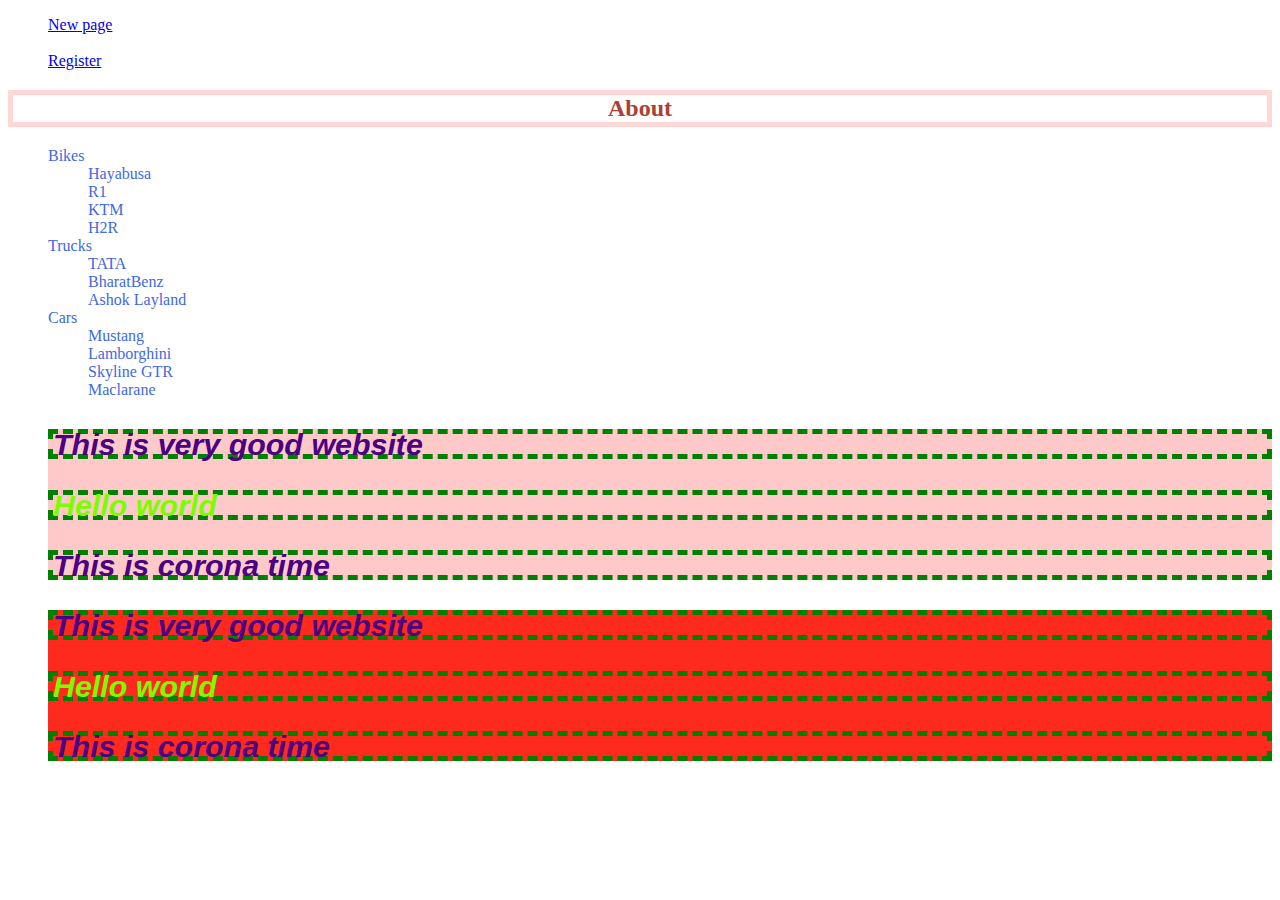
<file: index.html>
<!Doctype html>
<html>

<head>
    <title>Welcome to website</title>
    <link rel="stylesheet" type="text/css" href="style.css">
</head>

<body>
    <ul>
        <li><a href="newpage.html"> New page </a></li><br>
        <li><a href="login.html"> Register </a></li>
    </ul>
    <h2>About</h2>
    <ul>
        <li>Bikes</li>
        <ul>
            <li>Hayabusa</li>
            <li>R1</li>
            <li>KTM</li>
            <li>H2R</li>
        </ul>
        <li>Trucks</li>
        <ul>
            <li>TATA</li>
            <li>BharatBenz</li>
            <li>Ashok Layland</li>
        </ul>
        <li>Cars</li>
        <ul>
            <li>Mustang</li>
            <li>Lamborghini</li>
            <li>Skyline GTR</li>
            <li>Maclarane</li>
        </ul>
        <div id="div1">
            <p class="mytext">This is very good website</p>
            <p class="mytext secondClassName">Hello world</p>
            <p class="mytext">This is corona time</p>
        </div>

        <div id="div2">
            <p class="mytext">This is very good website</p>
            <p class="mytext secondClassName">Hello world</p>
            <p class="mytext">This is corona time</p>
        </div>

    </ul>
</body>

</html>
</file>
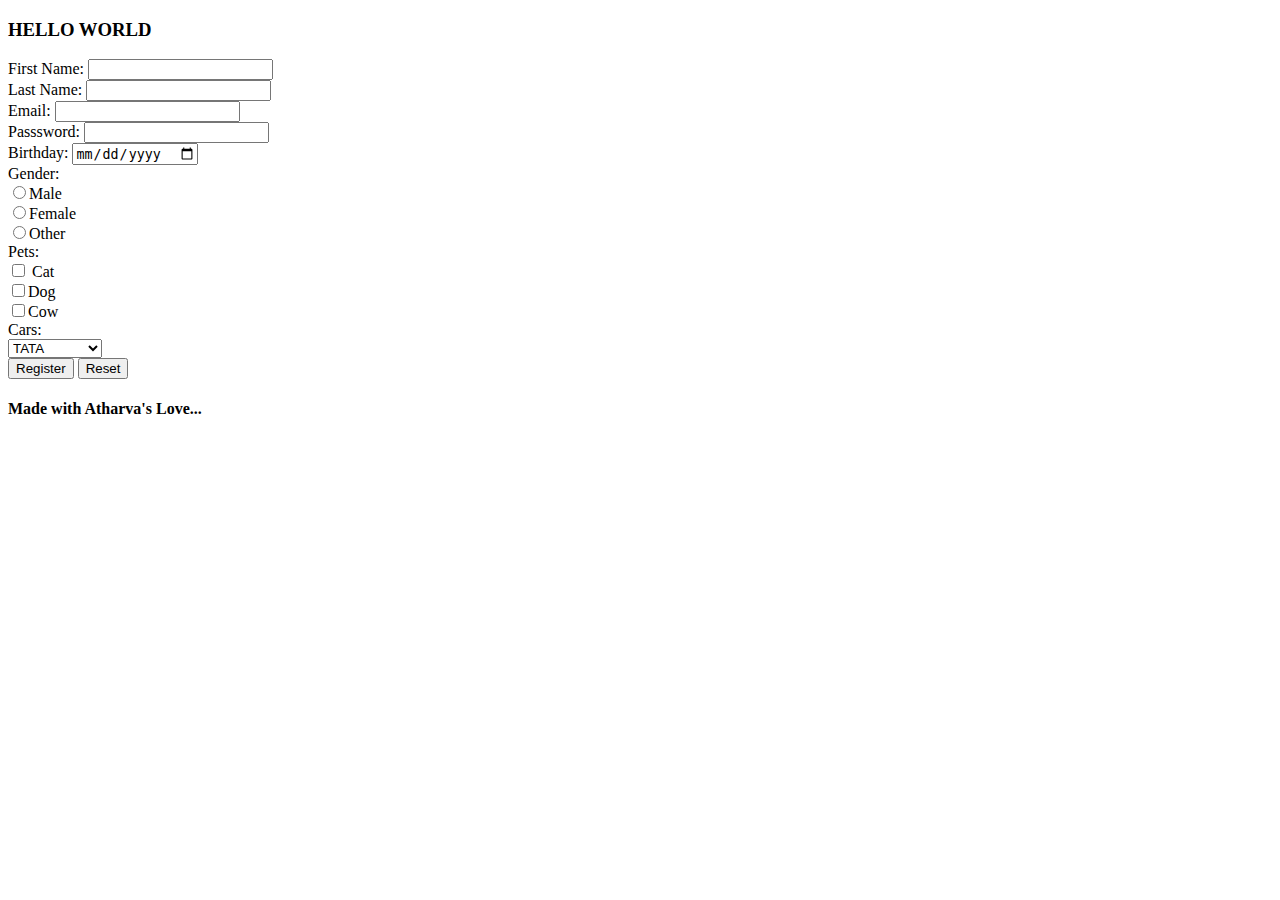
<file: form.html>
<!Doctype html>
<html>

<head>
    <title>Register</title>
</head>
<!--USE GET METHOD NOT POST-->

<body>
    <header>
        <h3>HELLO WORLD</h3>
    </header>

    <form method="GET">
        <span>First Name:</span> <input type="text" name="firstname"><br> Last Name: <input type="text" name="lastname"><br> Email: <input type="email" name="email" required><br> Passsword: <input type="password" name="password" min="5" required><br>        Birthday:
        <input type="date" name="birthdate"><br> Gender: <br>
        <input type="radio" name="gender" value="Male">Male<br>
        <input type="radio" name="gender" value="Female">Female<br>
        <input type="radio" name="gender" value="Other">Other<br> Pets:
        <br>
        <input type="checkbox" name="Cat"> Cat<br>
        <input type="checkbox" name="Dog">Dog<br>
        <input type="checkbox" name="Cow">Cow<br> Cars:
        <br>
        <select>
            <option value="tata"> TATA</option>
            <option value="mahindra"> MAHINDRA </option>
            <option value="jaguar"> JAGUAR </option>
            </select><br>
        <input type="submit" value="Register">
        <input type="reset" value="Reset">
    </form>
    <footer>
        <h4>Made with Atharva's Love...</h4>
    </footer>

</body>

</html>
</file>
<file: style.css>
body {
    background-image: url(https://www.designbolts.com/wp-content/uploads/2014/03/Sea-green-blur-background1.jpg);
    background-size: cover;
}

ul {
    color: royalblue;
}

h2 {
    color: #AA4139;
    text-align: center;
    border: 5px solid rgba(255, 176, 170, 0.5);
    cursor: pointer;
}

li {
    list-style: none;
}


/* . is used to access the class in html*/

.mytext {
    color: indigo;
    border: 5px dashed green;
}

.secondClassName {
    color: lawngreen;
}


/* # is used to access the id of the html div tag*/

#div1 {
    background-color: rgba(255, 0, 0, 0.21);
}

#div2 {
    background-color: rgba(255, 19, 5, 0.9);
}

p {
    line-height: 20px;
    font-style: italic;
    font-weight: bold;
    font-size: 190%;
    /*If the user has not franklin gothic medium then use Arial Narrow if it is not then so on go to right*/
    font-family: 'Franklin Gothic Medium', 'Arial Narrow', Arial, sans-serif;
}
</file>
